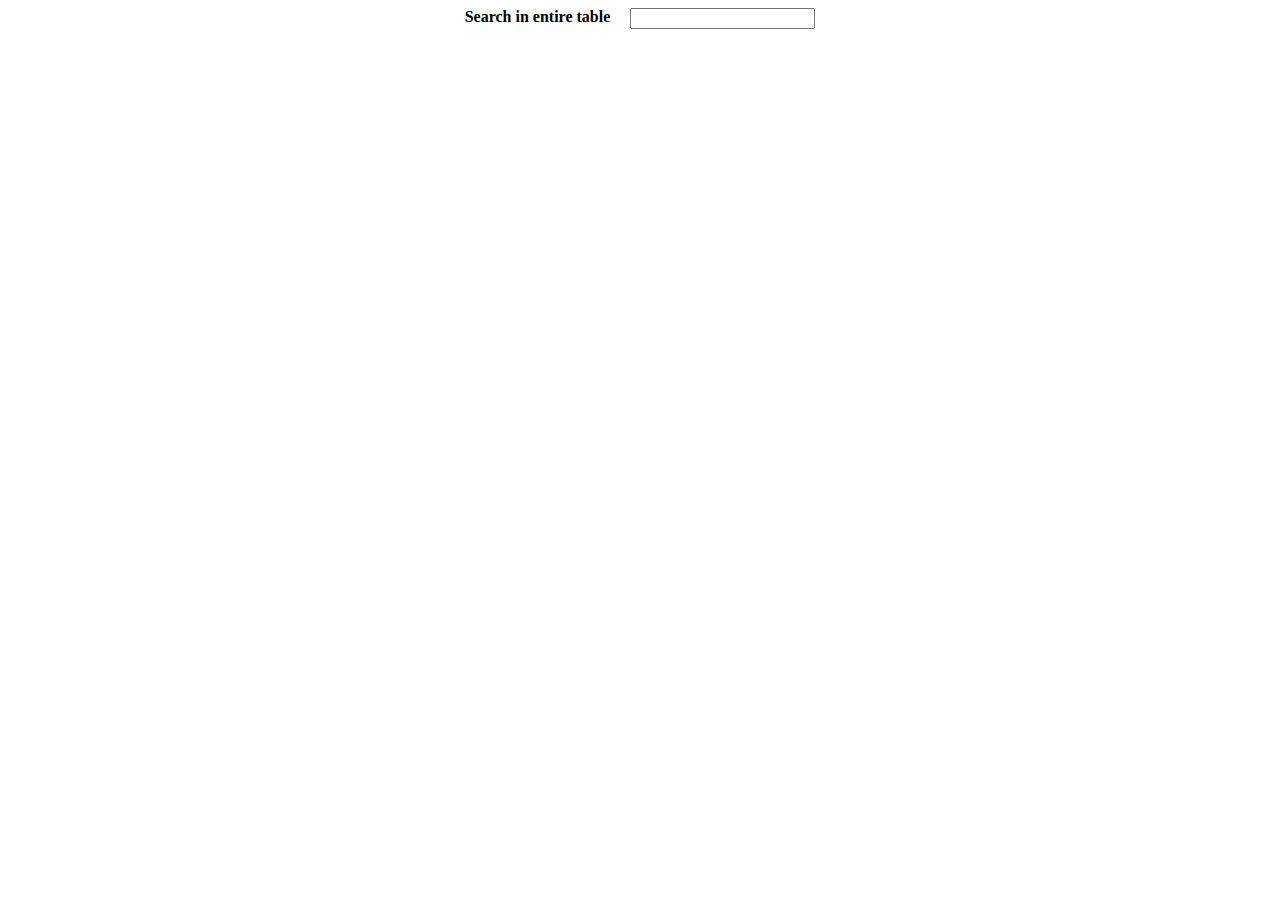
<file: newindex.html>
<!DOCTYPE html>
<html lang="en">
<head>
    <meta charset="UTF-8">
    <meta http-equiv="X-UA-Compatible" content="IE=edge">
    <meta name="viewport" content="width=device-width, initial-scale=1.0">
    <title>Document</title>
    <link rel="stylesheet" href="./newindex.css">
</head>
<body>
    <div class="search-table">
        <div>Search in entire table</div>
        <input type="" class="txt">
    </div>
    <div class="table">
    </div>
    <script src="./newindex.js"></script>
</body>
</html>
</file>
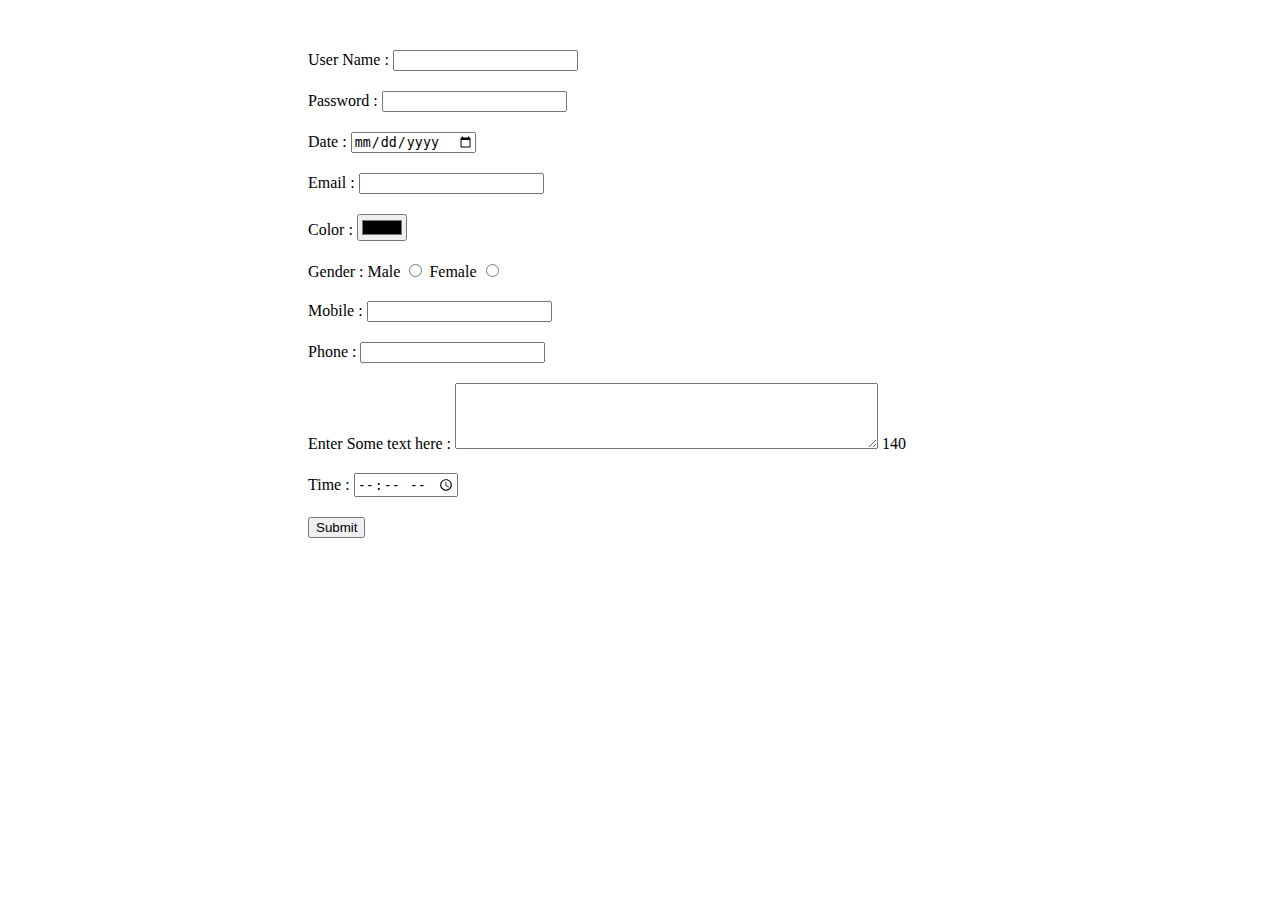
<file: practice.html>
<!DOCTYPE html>
<html lang="en">
<head>
    <meta charset="UTF-8">
    <meta http-equiv="X-UA-Compatible" content="IE=edge">
    <meta name="viewport" content="width=device-width, initial-scale=1.0">
    <title>Practice</title>
    <link rel="stylesheet" href="./practice.css">
</head>
<body>
    <div class="container">
        <form action="" method="post">
            <div id="username" class="color">
                <label for="username">User Name :</label>
                <input type="text" name="username">
            </div>
            <div id="password" class="color">
                <label for="password">Password :</label>
                <input type="text" name="password">
            </div>
            <div id="date" class="color">
                <label for="date">Date :</label>
                <input type="date" name="date">
            </div>
            <div id="email">
                <label for="email">Email :</label>
                <input type="email" name="email">
            </div>
            <div id="color">
                <label for="color">Color :</label>
                <input type="color" name="color">
            </div>
            <div id="gender">
                <label for="gender">Gender :</label>
                <label for="male">Male</label>
                <input type="radio" name="gender" value="male">
                <label for="female">Female</label>
                <input type="radio" name="gender" value='female'>
            </div>
            <div id="mobile">
                <label for="mobile">Mobile :</label>
                <input type="number" name="mobile">
            </div>
            <div id="phone">
                <label for="phone">Phone :</label>
                <input type="text" name="phone">
            </div>
            <div id="text">
                <label for="text">Enter Some text here :</label>
                <textarea name="abx" rows="4" cols="50" maxlength="140"></textarea>
                <span></span>
            </div>
            <div id="time">
                <label for="time">Time :</label>
                <input type="time" name="time">
            </div>
            <div id="submit">
                <input type="button" value="Submit">
            </div>
        </form>
    </div>
    <script src="./practice.js"></script>
</body>
</html>

<!-- username
password
date
email
color
radio
number
phone
textarea
time
button -->
</file>
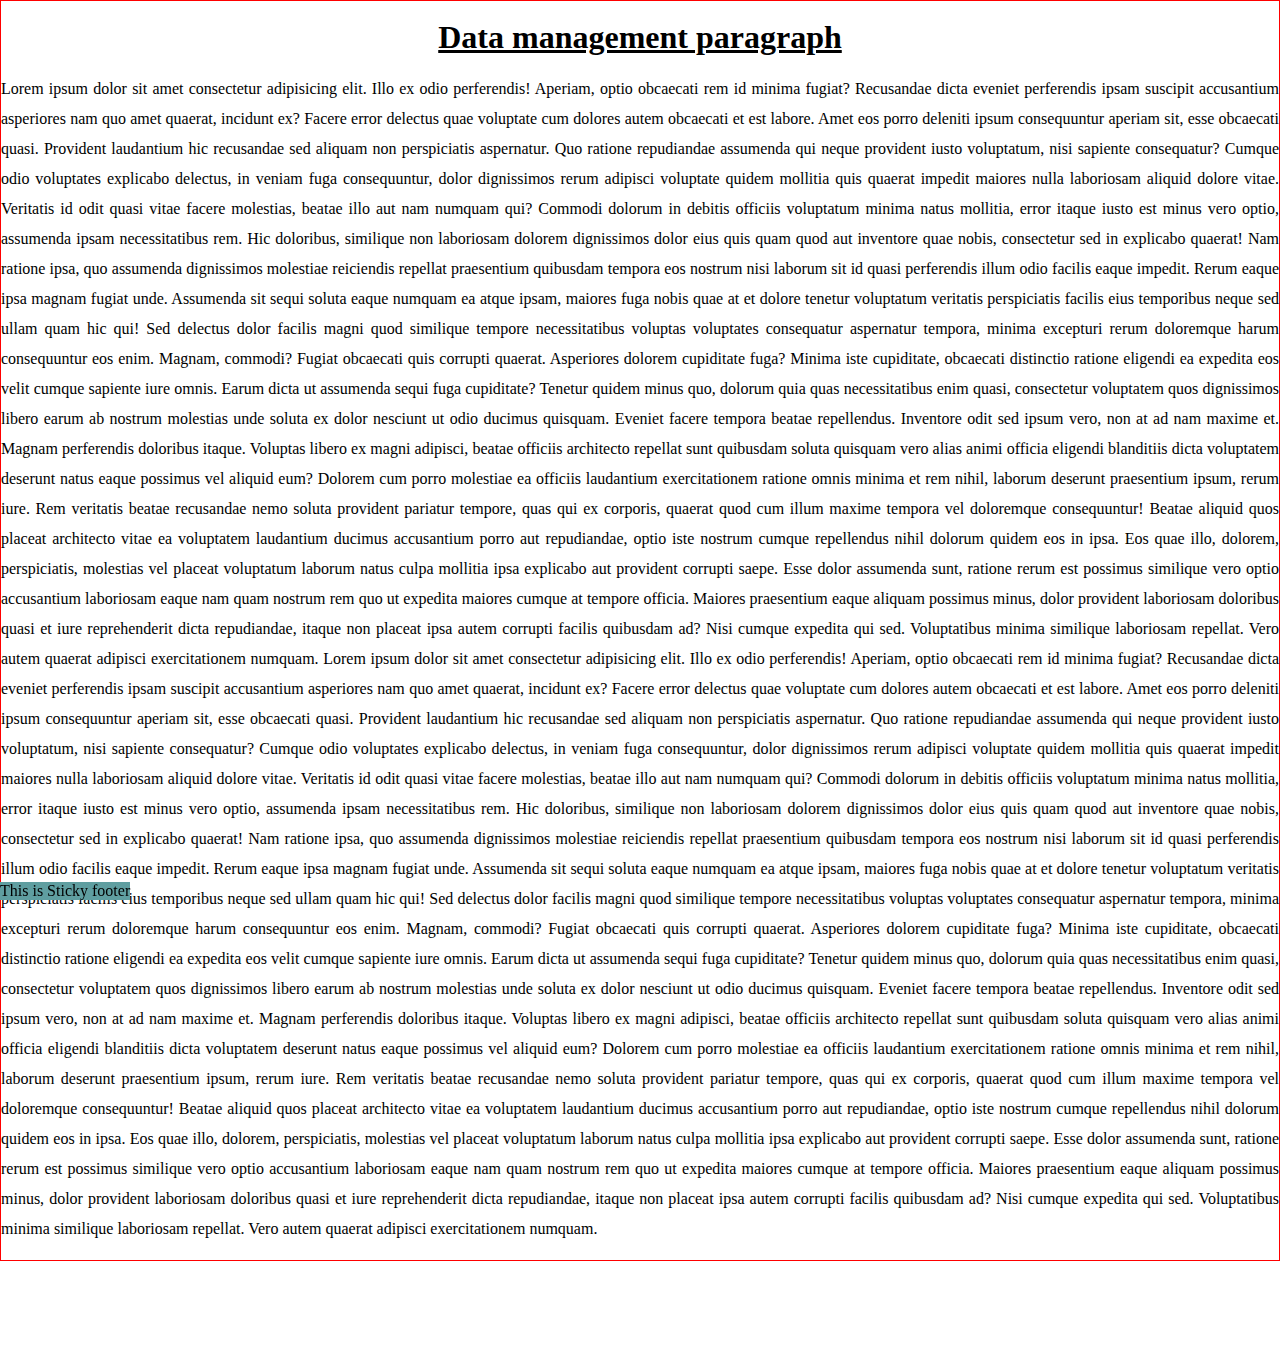
<file: sticky.html>
<!DOCTYPE html>
<html lang="en">
	<head>
		<meta charset="UTF-8" />
		<meta http-equiv="X-UA-Compatible" content="IE=edge" />
		<meta name="viewport" content="width=device-width, initial-scale=1.0" />
		<title>Document</title>
		<link rel="stylesheet" href="./sticky footer.css" />
	</head>
	<body>
		<div class="parent">
			<div class="para">
				<h1>Data management paragraph</h1>
				<p>
					Lorem ipsum dolor sit amet consectetur adipisicing elit. Illo ex odio perferendis! Aperiam, optio
					obcaecati rem id minima fugiat? Recusandae dicta eveniet perferendis ipsam suscipit accusantium
					asperiores nam quo amet quaerat, incidunt ex? Facere error delectus quae voluptate cum dolores autem
					obcaecati et est labore. Amet eos porro deleniti ipsum consequuntur aperiam sit, esse obcaecati
					quasi. Provident laudantium hic recusandae sed aliquam non perspiciatis aspernatur. Quo ratione
					repudiandae assumenda qui neque provident iusto voluptatum, nisi sapiente consequatur? Cumque odio
					voluptates explicabo delectus, in veniam fuga consequuntur, dolor dignissimos rerum adipisci
					voluptate quidem mollitia quis quaerat impedit maiores nulla laboriosam aliquid dolore vitae.
					Veritatis id odit quasi vitae facere molestias, beatae illo aut nam numquam qui? Commodi dolorum in
					debitis officiis voluptatum minima natus mollitia, error itaque iusto est minus vero optio,
					assumenda ipsam necessitatibus rem. Hic doloribus, similique non laboriosam dolorem dignissimos
					dolor eius quis quam quod aut inventore quae nobis, consectetur sed in explicabo quaerat! Nam
					ratione ipsa, quo assumenda dignissimos molestiae reiciendis repellat praesentium quibusdam tempora
					eos nostrum nisi laborum sit id quasi perferendis illum odio facilis eaque impedit. Rerum eaque ipsa
					magnam fugiat unde. Assumenda sit sequi soluta eaque numquam ea atque ipsam, maiores fuga nobis quae
					at et dolore tenetur voluptatum veritatis perspiciatis facilis eius temporibus neque sed ullam quam
					hic qui! Sed delectus dolor facilis magni quod similique tempore necessitatibus voluptas voluptates
					consequatur aspernatur tempora, minima excepturi rerum doloremque harum consequuntur eos enim.
					Magnam, commodi? Fugiat obcaecati quis corrupti quaerat. Asperiores dolorem cupiditate fuga? Minima
					iste cupiditate, obcaecati distinctio ratione eligendi ea expedita eos velit cumque sapiente iure
					omnis. Earum dicta ut assumenda sequi fuga cupiditate? Tenetur quidem minus quo, dolorum quia quas
					necessitatibus enim quasi, consectetur voluptatem quos dignissimos libero earum ab nostrum molestias
					unde soluta ex dolor nesciunt ut odio ducimus quisquam. Eveniet facere tempora beatae repellendus.
					Inventore odit sed ipsum vero, non at ad nam maxime et. Magnam perferendis doloribus itaque.
					Voluptas libero ex magni adipisci, beatae officiis architecto repellat sunt quibusdam soluta
					quisquam vero alias animi officia eligendi blanditiis dicta voluptatem deserunt natus eaque possimus
					vel aliquid eum? Dolorem cum porro molestiae ea officiis laudantium exercitationem ratione omnis
					minima et rem nihil, laborum deserunt praesentium ipsum, rerum iure. Rem veritatis beatae recusandae
					nemo soluta provident pariatur tempore, quas qui ex corporis, quaerat quod cum illum maxime tempora
					vel doloremque consequuntur! Beatae aliquid quos placeat architecto vitae ea voluptatem laudantium
					ducimus accusantium porro aut repudiandae, optio iste nostrum cumque repellendus nihil dolorum
					quidem eos in ipsa. Eos quae illo, dolorem, perspiciatis, molestias vel placeat voluptatum laborum
					natus culpa mollitia ipsa explicabo aut provident corrupti saepe. Esse dolor assumenda sunt, ratione
					rerum est possimus similique vero optio accusantium laboriosam eaque nam quam nostrum rem quo ut
					expedita maiores cumque at tempore officia. Maiores praesentium eaque aliquam possimus minus, dolor
					provident laboriosam doloribus quasi et iure reprehenderit dicta repudiandae, itaque non placeat
					ipsa autem corrupti facilis quibusdam ad? Nisi cumque expedita qui sed. Voluptatibus minima
					similique laboriosam repellat. Vero autem quaerat adipisci exercitationem numquam. Lorem ipsum dolor
					sit amet consectetur adipisicing elit. Illo ex odio perferendis! Aperiam, optio obcaecati rem id
					minima fugiat? Recusandae dicta eveniet perferendis ipsam suscipit accusantium asperiores nam quo
					amet quaerat, incidunt ex? Facere error delectus quae voluptate cum dolores autem obcaecati et est
					labore. Amet eos porro deleniti ipsum consequuntur aperiam sit, esse obcaecati quasi. Provident
					laudantium hic recusandae sed aliquam non perspiciatis aspernatur. Quo ratione repudiandae assumenda
					qui neque provident iusto voluptatum, nisi sapiente consequatur? Cumque odio voluptates explicabo
					delectus, in veniam fuga consequuntur, dolor dignissimos rerum adipisci voluptate quidem mollitia
					quis quaerat impedit maiores nulla laboriosam aliquid dolore vitae. Veritatis id odit quasi vitae
					facere molestias, beatae illo aut nam numquam qui? Commodi dolorum in debitis officiis voluptatum
					minima natus mollitia, error itaque iusto est minus vero optio, assumenda ipsam necessitatibus rem.
					Hic doloribus, similique non laboriosam dolorem dignissimos dolor eius quis quam quod aut inventore
					quae nobis, consectetur sed in explicabo quaerat! Nam ratione ipsa, quo assumenda dignissimos
					molestiae reiciendis repellat praesentium quibusdam tempora eos nostrum nisi laborum sit id quasi
					perferendis illum odio facilis eaque impedit. Rerum eaque ipsa magnam fugiat unde. Assumenda sit
					sequi soluta eaque numquam ea atque ipsam, maiores fuga nobis quae at et dolore tenetur voluptatum
					veritatis perspiciatis facilis eius temporibus neque sed ullam quam hic qui! Sed delectus dolor
					facilis magni quod similique tempore necessitatibus voluptas voluptates consequatur aspernatur
					tempora, minima excepturi rerum doloremque harum consequuntur eos enim. Magnam, commodi? Fugiat
					obcaecati quis corrupti quaerat. Asperiores dolorem cupiditate fuga? Minima iste cupiditate,
					obcaecati distinctio ratione eligendi ea expedita eos velit cumque sapiente iure omnis. Earum dicta
					ut assumenda sequi fuga cupiditate? Tenetur quidem minus quo, dolorum quia quas necessitatibus enim
					quasi, consectetur voluptatem quos dignissimos libero earum ab nostrum molestias unde soluta ex
					dolor nesciunt ut odio ducimus quisquam. Eveniet facere tempora beatae repellendus. Inventore odit
					sed ipsum vero, non at ad nam maxime et. Magnam perferendis doloribus itaque. Voluptas libero ex
					magni adipisci, beatae officiis architecto repellat sunt quibusdam soluta quisquam vero alias animi
					officia eligendi blanditiis dicta voluptatem deserunt natus eaque possimus vel aliquid eum? Dolorem
					cum porro molestiae ea officiis laudantium exercitationem ratione omnis minima et rem nihil, laborum
					deserunt praesentium ipsum, rerum iure. Rem veritatis beatae recusandae nemo soluta provident
					pariatur tempore, quas qui ex corporis, quaerat quod cum illum maxime tempora vel doloremque
					consequuntur! Beatae aliquid quos placeat architecto vitae ea voluptatem laudantium ducimus
					accusantium porro aut repudiandae, optio iste nostrum cumque repellendus nihil dolorum quidem eos in
					ipsa. Eos quae illo, dolorem, perspiciatis, molestias vel placeat voluptatum laborum natus culpa
					mollitia ipsa explicabo aut provident corrupti saepe. Esse dolor assumenda sunt, ratione rerum est
					possimus similique vero optio accusantium laboriosam eaque nam quam nostrum rem quo ut expedita
					maiores cumque at tempore officia. Maiores praesentium eaque aliquam possimus minus, dolor provident
					laboriosam doloribus quasi et iure reprehenderit dicta repudiandae, itaque non placeat ipsa autem
					corrupti facilis quibusdam ad? Nisi cumque expedita qui sed. Voluptatibus minima similique
					laboriosam repellat. Vero autem quaerat adipisci exercitationem numquam.
				</p>
			</div>
			<footer>
				<div>This is Sticky footer</div>
			</footer>
		</div>
	</body>
</html>
</file>
<file: newindex.css>
.table {
    margin: auto;
    width: 100%;
    padding: 10px;
}

thead {
    height: auto;
}


tbody tr {
    text-align: center;
    /* height: 50px; */
}

.search-table {
    display: flex;
    text-align: center;
    justify-content: center;
}

.search-table>div {
    margin-right: 20px;    
    font-weight: bold;
}

.hide {
    display: none;
}

.txtcolumn {
    text-align: center;
}
</file>
<file: practice.css>
.invalid{
    border: 1px solid red;
}

.valid{
    border: 1px solid green;
}

.container{
    align-items: center;
    margin-top: 50px;
    margin-left: 300px;
    margin-right: 200px;
}

label{
    align-items: center;
    /* margin-right: 100px; */
}

div{
    margin-top: 20px;
    margin-bottom: 20px;
    align-items: center;
    /* text-align: center; */
}
</file>
<file: sticky footer.css>
body {
    margin: 0px;
    padding: 0px;
}

.para>h1 {
    text-align: center;
    text-decoration: underline;
}

footer {
    position: fixed;
    /* bottom: 0px; */
    background-color: cadetblue;
    /* height: 40px; */
    /* width: 100%; */
    /* right: 0; */
    left: 0;
    /* top: 0; */
    bottom: 0;
    /* width: 100%; */
    text-align: center;
}

.para {
    border: solid 1px red;
    /* margin: 0px 50px; */
    margin-bottom: 50px;
    line-height: 30px;
    text-align: justify;
    /* height: calc(100% - 500px); */
}

.parent {
    display: flex;
    flex-direction: column;
    margin-bottom: 50px;
}
</file>
